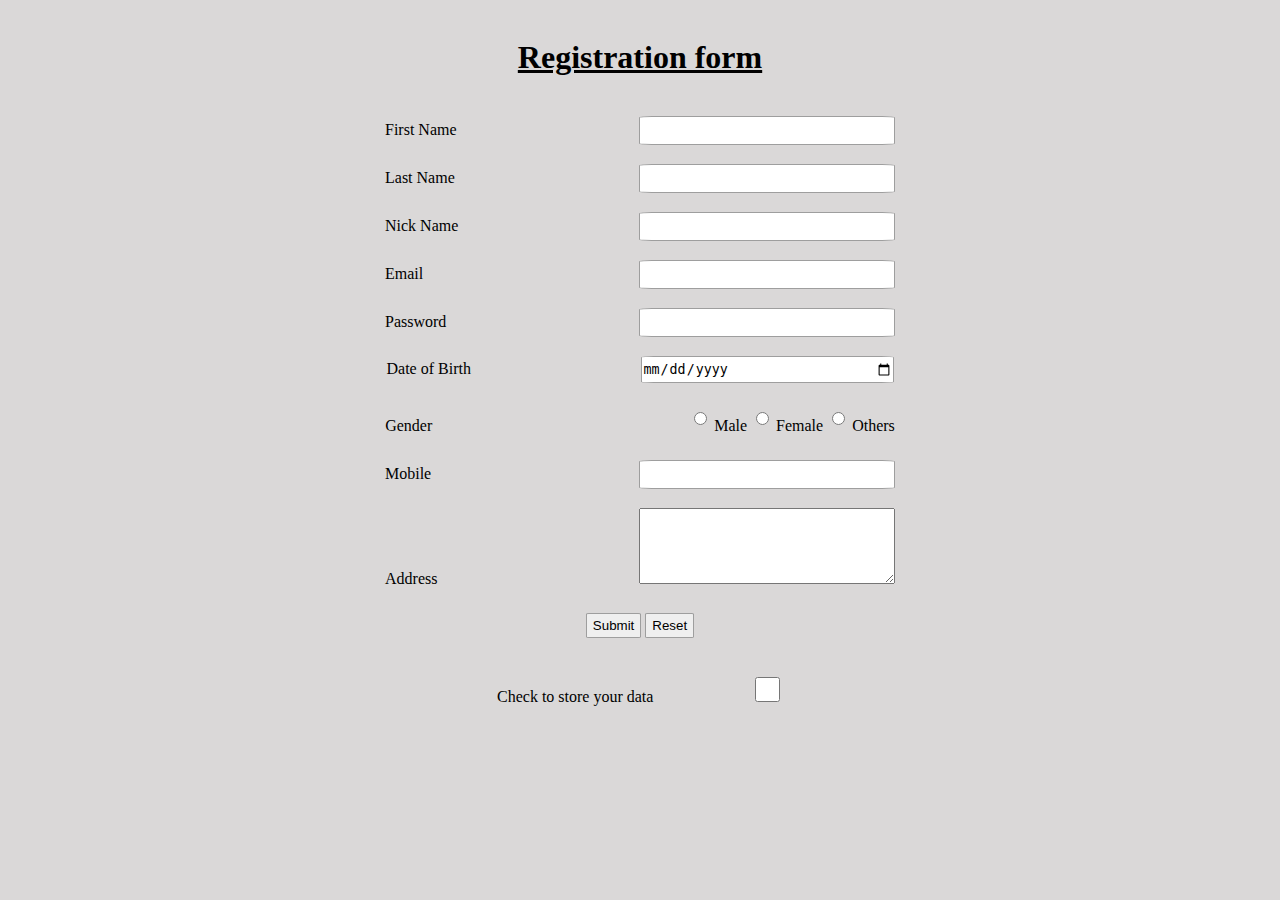
<file: index.html>
<!DOCTYPE html>
<html lang="en">

<head>
    <meta charset="UTF-8">
    <meta http-equiv="X-UA-Compatible" content="IE=edge">
    <meta name="viewport" content="width=device-width, initial-scale=1.0">
    <title>Registration Page</title>

    <link rel="stylesheet" href="styles.css">

    <script type="text/javascript" src="main.js"></script>

</head>

<body>
    <br>
    <h1><u>Registration form</u></h1>
    <br>
    <form id="myForm" action="#" name="myForm" onsubmit="return validateForm(myForm)" required>
        <div class="element">
            <label>First Name</label>
            <input class="formValue" id="firstname" type="text" value="" title="First name" name="fname" >
        </div><br>

        <div class="element">
            <label>Last Name</label>
            <input class="formValue" id="lastname" type="text" title="Last name"
                name="lname">
        </div><br>

        <div class="element">
            <label>Nick Name</label>
            <input class="formValue" type="text" id="nickname" pattern="[A-Za-z]{2,}" title="Please enter the nickname in correct format" name="nname">
        </div><br>

        <div class="element">
            <label>Email</label>
            <input class="formValue" type="email" id="email" title="Email address" name="email"> 
        </div><br>

        <div>
            <label>Password</label>
            <input class="formValue" type="password" id="password" name="password">
        </div><br>

        <div>
            <label>Date of Birth</label>
            <input name = "date" class="formValue" type="date" id="dob" required>
        </div><br>

        <div>
            <label class="gender">Gender</label>

            <input type="radio" name="gender" value="Male" id="Male" style="width: auto;">
            <label for="Male" style="margin: 0%; width: auto;">Male</label>

            <input type="radio" name="gender" value="Female" id="Female" style="width: auto;">
            <label for="Female" style="margin: 0%;width: auto;">Female</label>

            <input type="radio" name="gender" value="Others" id="Others" style="width: auto;">
            <label for="Others" style="margin: 0%; width: auto;">Others</label>

        </div><br>

        <div>
            <label>Mobile</label>
            <input name="phoneno" class="formValue" type="tel" id="tel">
        </div><br>

        <div>
            <label>Address</label>
            <textarea class="formValue" id="address"></textarea>
        </div><br>

        <div>
            <input id="submitbutton" type="submit" value="Submit" onclick="store();">
            <input id="resetbutton" type="reset" value="Reset">
        </div><br>
        <br>
        <div id="checkboxdiv">
            <label id="checkbox-label">Check to store your data</label>
            <input id="checkbox" type="checkbox">
        </div>
    </form>
</body>

</html>
</file>
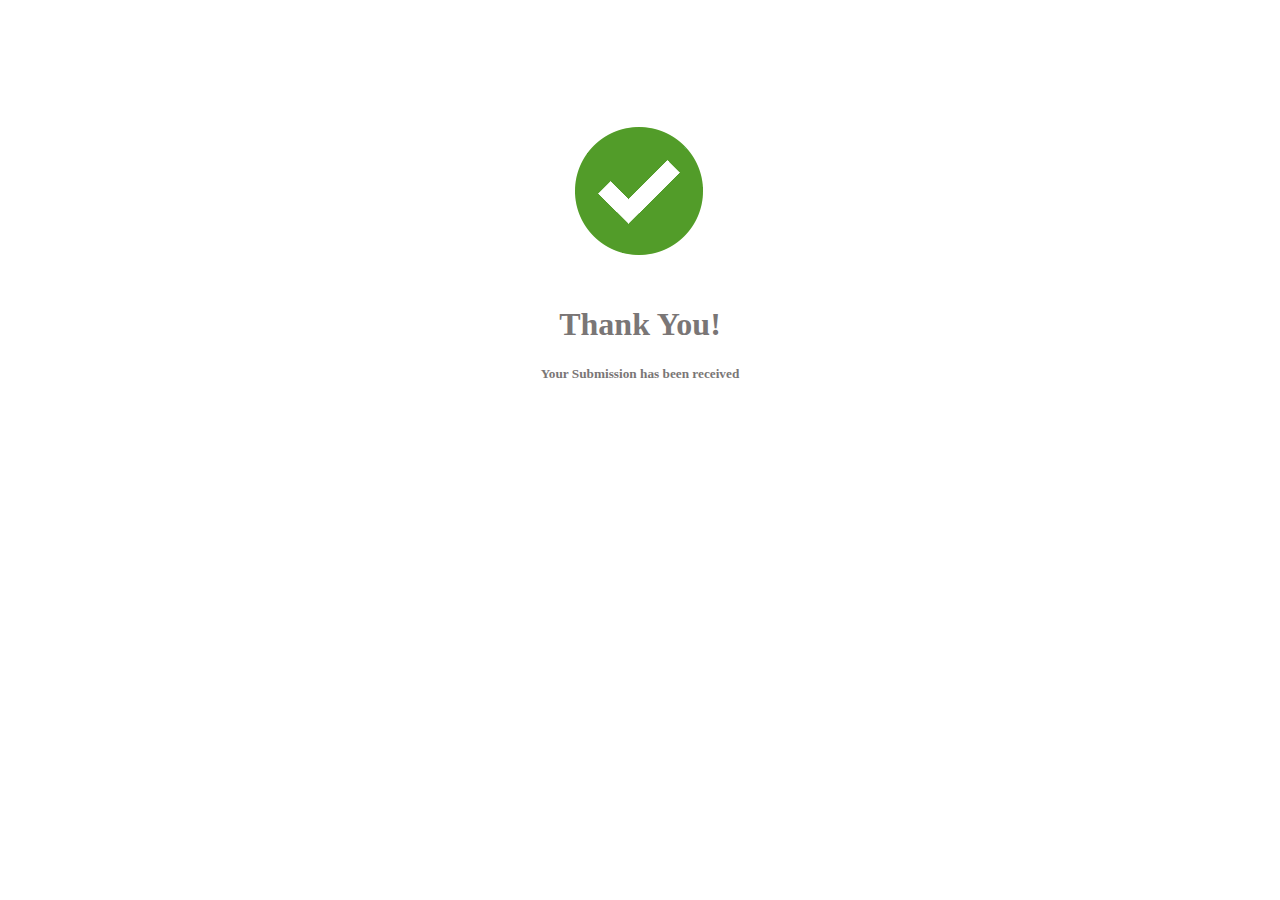
<file: submission.html>
<!DOCTYPE html>
<html lang="en">
<head>
    <meta charset="UTF-8">
    <meta http-equiv="X-UA-Compatible" content="IE=edge">
    <meta name="viewport" content="width=device-width, initial-scale=1.0">
    <title>Submission Received</title>
    <style>
        .message{
            margin-left: auto;
            margin-right: auto;
            margin-top: 100px;
            width: 400px;
            text-align: center;
        }
        .message h1,h5{
            color: rgb(122, 118, 118);
        }

    </style>
</head>
<body>
    <div class="message">
    <img src="submission3.png">
    <h1>Thank You!</h1>
    <h5>Your Submission has been received</h5>
    </div>
</body>
</html>
</file>
<file: styles.css>
input,
label,
textarea {
  display: inline-block;
  width: 250px;
  height: 25px;
}
input {
  border: 1px solid rgb(158, 158, 158);
  border-radius: 5%;
}
label {
  text-align: left;
}
textarea {
  height: 70px;
}
body {
  background-color: rgb(218, 216, 216);
  width: 100%;
  margin: 0%;
  text-align: center;
}
.gender {
  margin-right: 50px;
}

#submitbutton {
  width: auto;
}

#resetbutton {
  width: auto;
}

#checkbox {
  width: 25px;
}

#checkboxdiv {
  align-items: initial;
}
</file>
